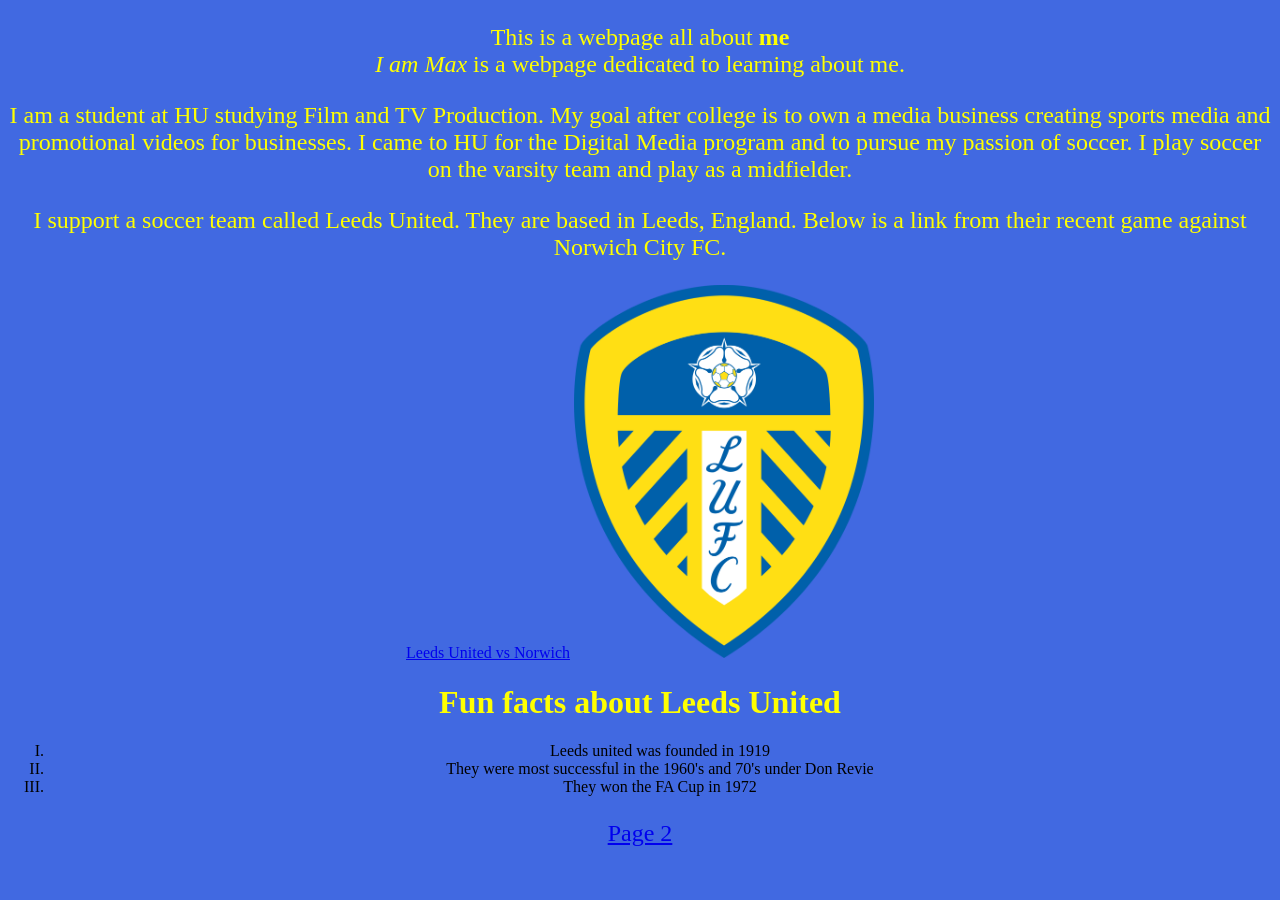
<file: index.html>
<!DOCTYPE html>
<html lang="en">
	<head>
		<title> I am Max </title>
		<link rel="stylesheet" href="style.css" type="text/css">
	</head>

<body>

<p>
    This is a webpage all about <strong>me</strong> <br>
    <em>I am Max</em> is a webpage dedicated to learning about me. 
</p>

<p>
    I am a student at HU studying Film and TV Production. My goal after college is to own a media business creating sports media and promotional videos for businesses. I came to HU for the Digital Media program and to pursue my passion of soccer. I play soccer on the varsity team and play as a midfielder.<br>
  </p>
 <p>  
    I support a soccer team called Leeds United. They are based in Leeds, England. Below is a link from their recent game against Norwich City FC.
</p>

<a href="https://www.youtube.com/watch?v=dGnJidG0veA">Leeds United vs Norwich</a>

<img src="Leeds United Logo.png" width="300">

<h1>Fun facts about Leeds United</h1>
<ol>
    <li>Leeds united was founded in 1919</li>
    <li>They were most successful in the 1960's and 70's under Don Revie </li>
    <li>They won the FA Cup in 1972</li>
</ol>

<p>
    <a href="page2.html">Page 2</a>
</p>

</body>
</html>
</file>
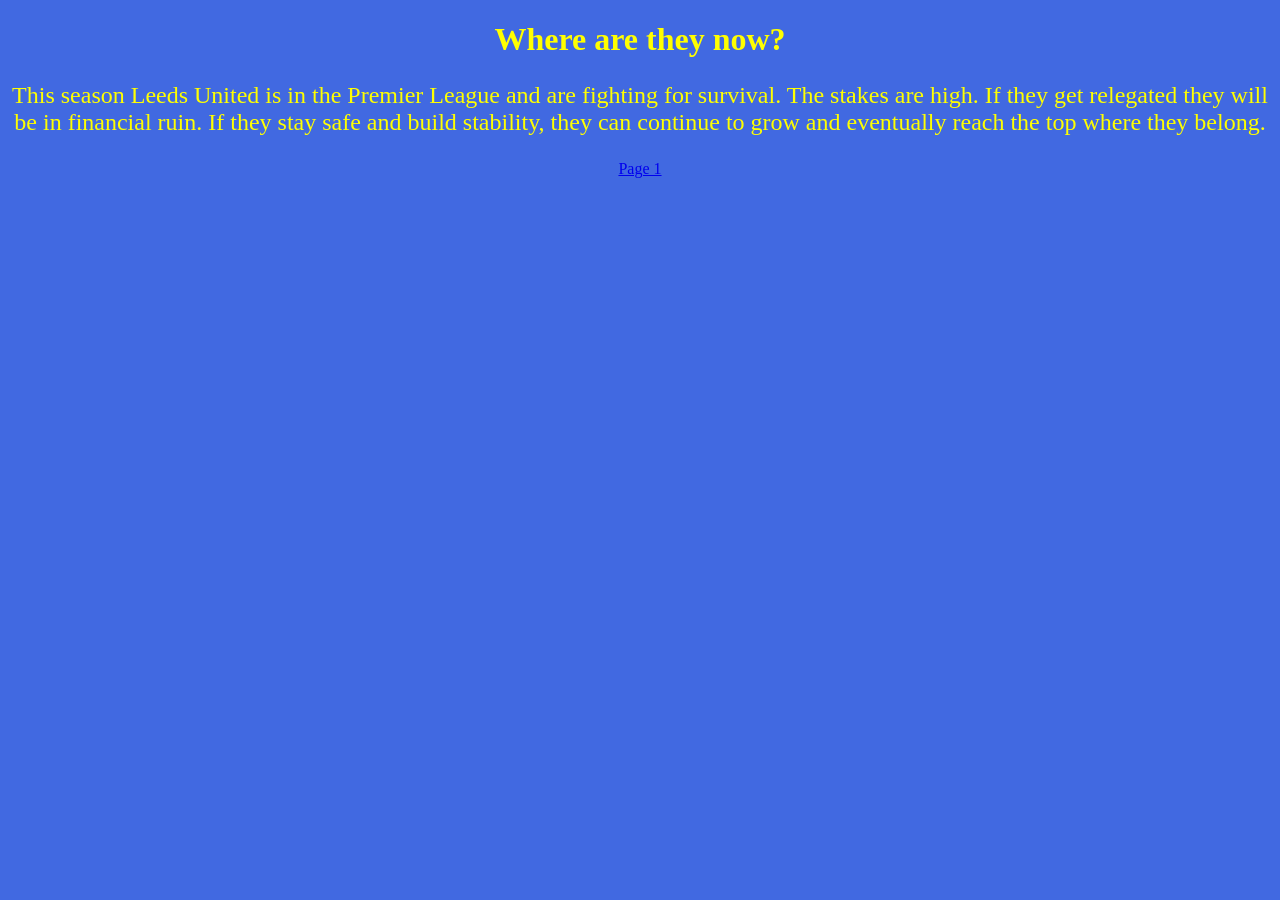
<file: page2.html>
<!--

         file: page2.html
         date: March 12
       author: Max
  description: basic HTML for page2 
  
-->

<!DOCTYPE html>
<html lang="en">

<head>
	<title>More about Leeds</title>
	
    <link rel="stylesheet" type="text/css" href="style.css">
</head>

<body>

    <h1>Where are they now?</h1>

    <p>This season Leeds United is in the Premier League and are fighting for survival. The stakes are high. If they get relegated they will be in financial ruin. If they stay safe and build stability, they can continue to grow and eventually reach the top where they belong.</p>
	

<a href="index.html">Page 1</a>
</body>


</html>
</file>
<file: style.css>
/*
style.css
demonstrates basic CSS rules
Max
March 12 2026
*/
/*
Changed font color to yellow and changed the font family to Times New Roman
*/
h1 {
 font-family: "Times New Roman", times, serif;
 color: yellow;
}

/*
Changed font color to yellow
*/
p {
 color:yellow;
 font-size:18pt;
}
ol {
 list-style: upper-roman;
}
/*
Changed background color to royal blue and centered the text
*/
body {
 background-color: #4169E1;
 text-align: center;
}
</file>
